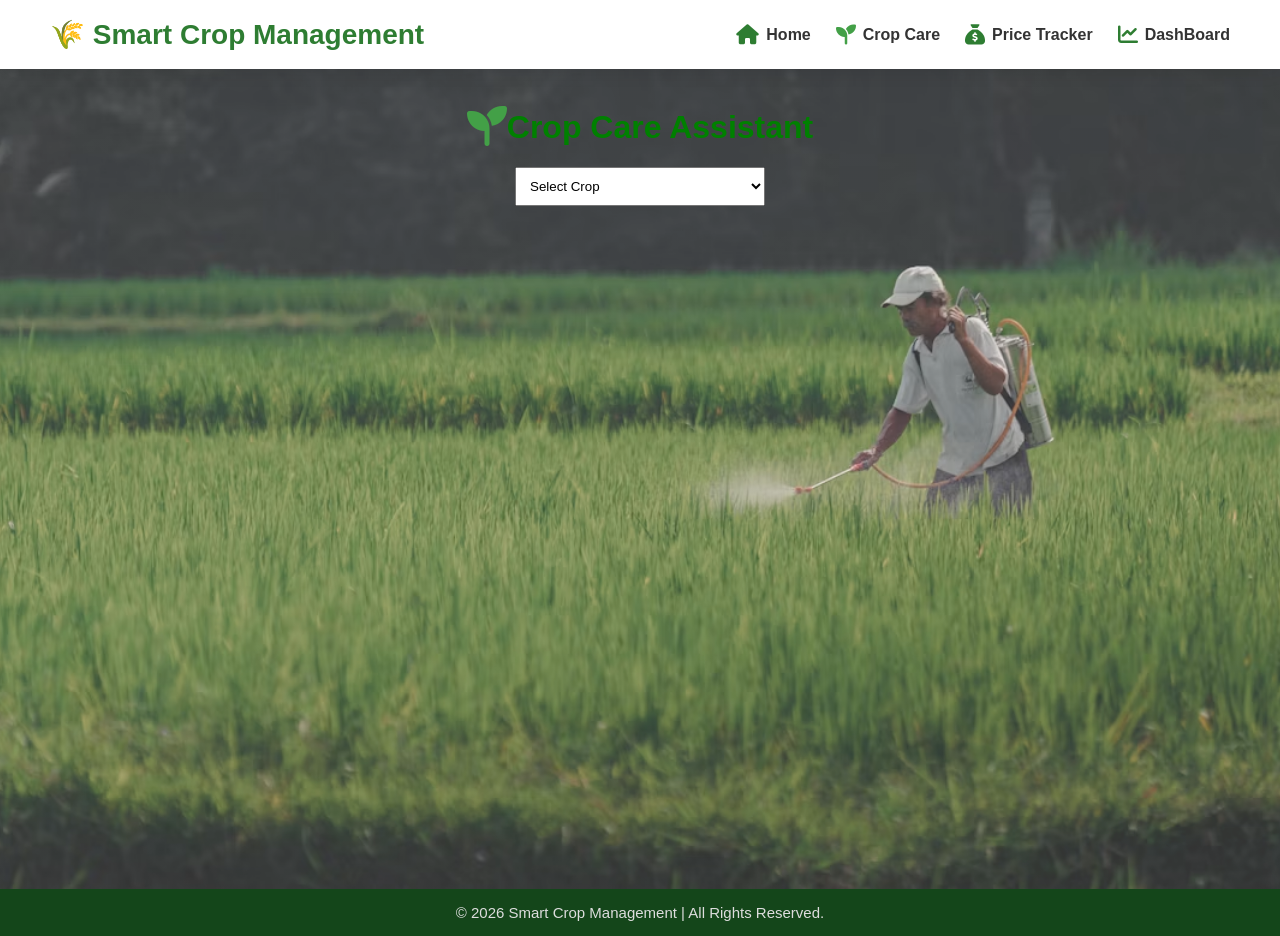
<file: Crop_care_Assistant.html>
<!DOCTYPE html>
<html lang="en">
<head>
    <meta charset="UTF-8">
    <meta name="viewport" content="width=device-width, initial-scale=1.0">
    <title>Crop Care Assistant</title>
   
    <link rel="stylesheet" href="css/common.css">
    <link rel="stylesheet" href="css/crop.css">
    <link rel="icon" type="image/x-icon" href="images/crop.ico">
 <!-- <link rel="stylesheet" href="style.css"> -->
    <link rel="stylesheet" href="https://cdnjs.cloudflare.com/ajax/libs/font-awesome/6.7.2/css/all.min.css">
</head>
<body class="crop-page">

    
    <nav>
        <div class="logo">
               🌾 Smart Crop Management
        </div>
        <div class="nav-links">
          <a href="index.html">
            <i class="fa-solid fa-house fa-lg"></i>
            Home
        </a>
          <a href="Crop_care_Assistant.html">
            <i class="fa-solid fa-seedling  fa-lg"></i>
            Crop Care
        </a>
          <a href="Crop_Price_Tracker.html">
            <i class="fa-solid fa-sack-dollar  fa-lg"></i>
            Price Tracker
        </a>
          <a href="DashBoard.html"><i class="fa-solid fa-chart-line fa-lg"></i>
            DashBoard
        </a>
        </div>
    </nav>

    
    <div class="crop-container">
    <h1><i class="fa-solid fa-seedling  fa-lg"></i>Crop Care Assistant</h1>
    <select id="cropSelect">
        <option value="">Select Crop</option>
        <option value="Rice">Rice</option>
        <option value="Wheat">Wheat</option>
        <option value="Corn">Corn</option>
        <option value="Cotton">Cotton</option>
        <option value="Sugarcane">Sugarcane</option>
        <option value="Peanut">Peanut</option>
        <option value="Soybean">Soybean</option>
        <option value="Tomato">Tomato</option>
        <option value="Potato">Potato</option>
        <option value="Onion">Onion</option>
        <option value="Banana">Banana</option>
        <option value="Mango">Mango</option>
        <option value="Coconut">Coconut </option>
        <option value="Cabbage">Cabbage</option>
        <option value="Brinjal">Brinjal</option>
        <option value="Cauliflower">Cauliflower</option>
    </select>
    <div id="result">
        <img  id="cropImage"  alt="Crop Image">
      
        <div class="info-grid">

           <div class="info-card">
               <i class="fa-solid fa-droplet"></i>
                Water
              <p id="water"></p>
           </div>

           <div class="info-card">
             <i class="fa-solid fa-seedling"></i>
             Fertilizer
            <p id="fertilizer"></p>
           </div>

           <div class="info-card">
             <i class="fa-solid fa-mountain"></i>
              Soil
             <p id="soil"></p>
           </div>

           <div class="info-card">
           <i class="fa-solid fa-virus"></i>
             Disease
            <p id="disease"></p>
          </div>

          <div class="info-card harvest-card">
          
            <img src="images/sickle.jpeg" class="harvest-icon" alt="harvest">
             <h3> Harvest Time</h3>
            
            <p id="harvesting"></p>
          </div>

    </div>

    </div>
</div>
    
    <script src="js/crop.js"></script>


    <footer class="footer">
    <div class="footer-bottom">
        © 2026 Smart Crop Management | All Rights Reserved.
    </div>
</footer>
    
</body>
</html>
</file>
<file: css/common.css>
body{
    margin: 0;
    font-family: Arial, Helvetica, sans-serif;
   
   

}
a{
    text-decoration: none;
}

/* nav bar */
nav{
    background:white;
    display:flex;
    justify-content:space-between;
    align-items:center;

    padding:18px 50px;

    box-shadow:0 5px 15px rgba(0,0,0,.08);

    position:sticky;
    top:0;
    z-index:1000;
}
.logo{
    font-size:28px;
    font-weight:bold;
    color: #2e7d32;
}
.nav-links{
    display:flex;
    align-items: center;
    gap:25px;
}
nav a{
    color:#333;
    font-weight:600;
    font-size:16px;
    display: flex;
    align-items: center;
    gap: 7px;

    transition: all 0.3s ease;
}
nav a:hover{
    color:green;
    transform:translateY(-2px);
}
nav a i{
   color: #2e7d32;
}
/* common buttons */
button{
    display: block;
    margin: 15px auto;
    padding: 12px 20px;
    width: 230px;
    cursor: pointer;
    border: none;
    border-radius: 8px;
} 

button i{
    color: green;
    margin-right: 10px;
}
/* common input */
select{
    padding: 10px;
    width: 250px;
}
input{
    width:100%;
    padding:12px;
    border:1px solid #ccc;
    border-radius:8px;
    font-size:16px;
    box-sizing:border-box;
}


/* ================= FOOTER ================= */

.footer{
    background:#1b5e20;
    color:white;
    margin-top:60px;
}
.footer-bottom{
    text-align:center;
    padding:15px;
    background:#14461a;
    color:#ddd;
    font-size:15px;
}
</file>
<file: css/crop.css>
.crop-container{
    width:85%;
    max-width:900px;
    margin:40px auto;
    text-align:center;
    color:green;

    min-height:80vh;
}

.crop-page{
    background: 
    linear-gradient(rgba(255,255,255,.2),rgba(255,255,255,.2)),
    url("../images/crop-bg.jpeg");
    background-size: cover;
    background-position: center;
    background-repeat: no-repeat;
    background-attachment: fixed;
}

#result{

    width:100%;
    min-height:700px;
    margin:30px auto;
    padding:30px;
    display:none;

    background-size:cover;
    background-position:center;
    background-repeat:no-repeat;
    border-radius:20px;

    box-shadow:0 5px 20px rgba(0,0,0,.2);
    position:relative;
    overflow:hidden;
}
#result::before{

    content:"";
    position:absolute;
    inset:0;
    background:rgba(255,255,255,.4);

}
#result>*{

    position:relative;
    z-index:1;

}
#result p{
    margin: 12px 0;
}

#cropImage{
    width:300px;
    height:220px;
    object-fit:cover;

    display:block;
    margin:30px auto;
    border-radius:15px;
    box-shadow:0 10px 25px rgba(0,0,0,.2);
}
.info-grid{

    display:grid;
    grid-template-columns:repeat(2,1fr);
    gap:20px;
    margin-top:20px;

}

.info-card{

    background:white;
    padding:20px;
    border-radius:15px;
    text-align:center;
    box-shadow:0 8px 20px rgba(0,0,0,.1);
    transition:.3s;
}
.info-card:hover{

    transform:translateY(-6px);
    box-shadow:0 12px 25px rgba(0,0,0,.15);

}

.info-card h3{

    display:flex;
    justify-content:center;
    align-items:center;
    gap:8px;
    margin-bottom:15px;
}
.info-card p{

    font-size:18px;

    color:#444;
}

.harvest-card{
    grid-column: 1 / 3;   /* Takes both columns */
    display: flex;
    flex-direction: column;
    align-items: center;
    justify-content: center;
    text-align: center;
    padding: 20px;
}

.harvest-icon{
    width: 45px;
    height: 45px;
    margin-bottom: 10px;
}

.harvest-card h3{
    margin: 5px 0;
    font-size: 1.5rem;
    color: #000000;
}

.harvest-card p{
    margin-top: 8px;
    font-size: 1.3rem;
}
.fa-droplet{
    color:#2196F3;
}

.fa-seedling{
    color:#43A047;
}

.fa-mountain{
    color:#8D6E63;
}

.fa-virus{
    color:#E53935;
}
</file>
